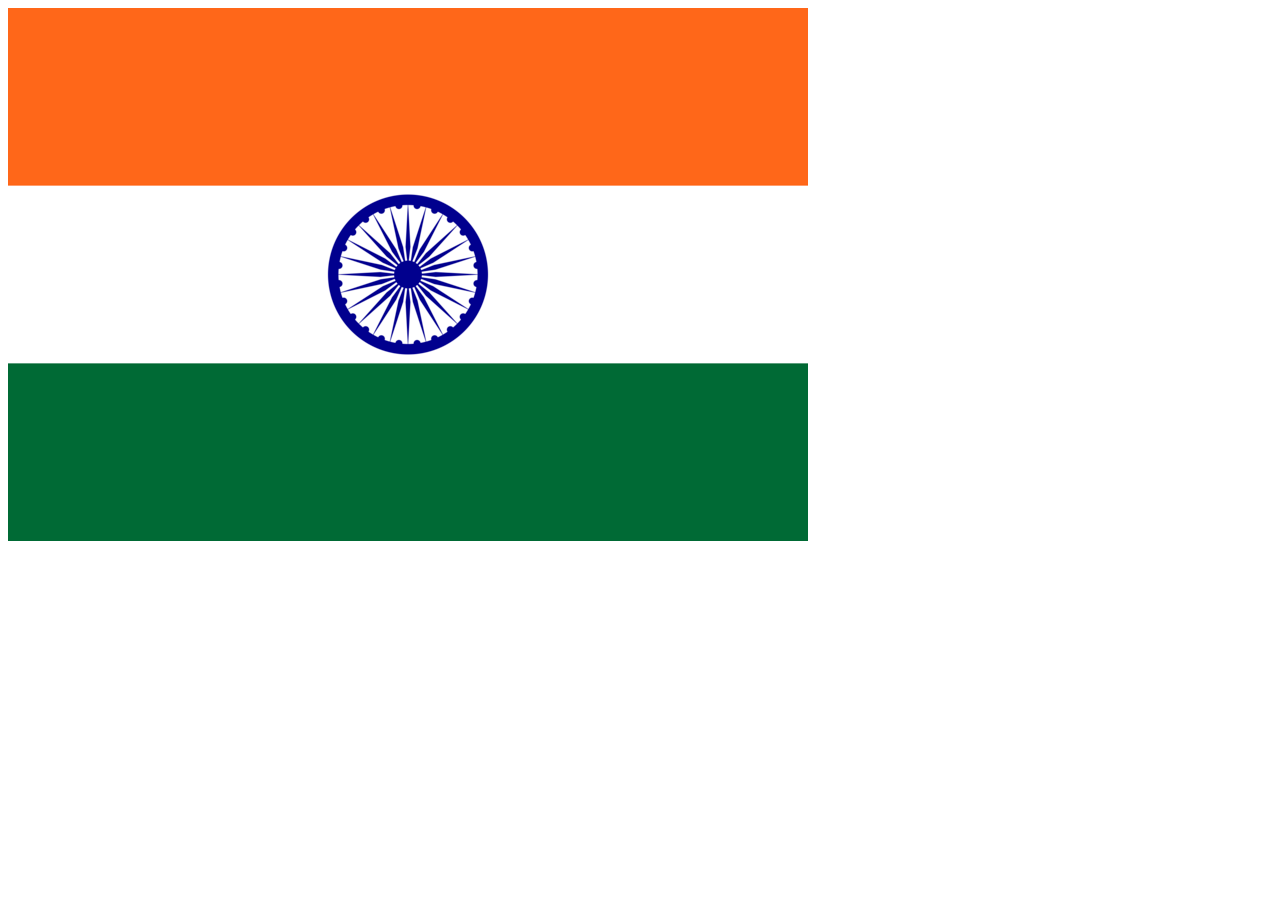
<file: api/test.html>
<!DOCTYPE html>
<html lang="en">
<head>
    <meta charset="UTF-8">
    <meta name="viewport" content="width=device-width, initial-scale=1.0">
    <title>Document</title>
</head>
<body>
    <img src="/images/flag.png" alt="" srcset="">
</body>
</html>
</file>
